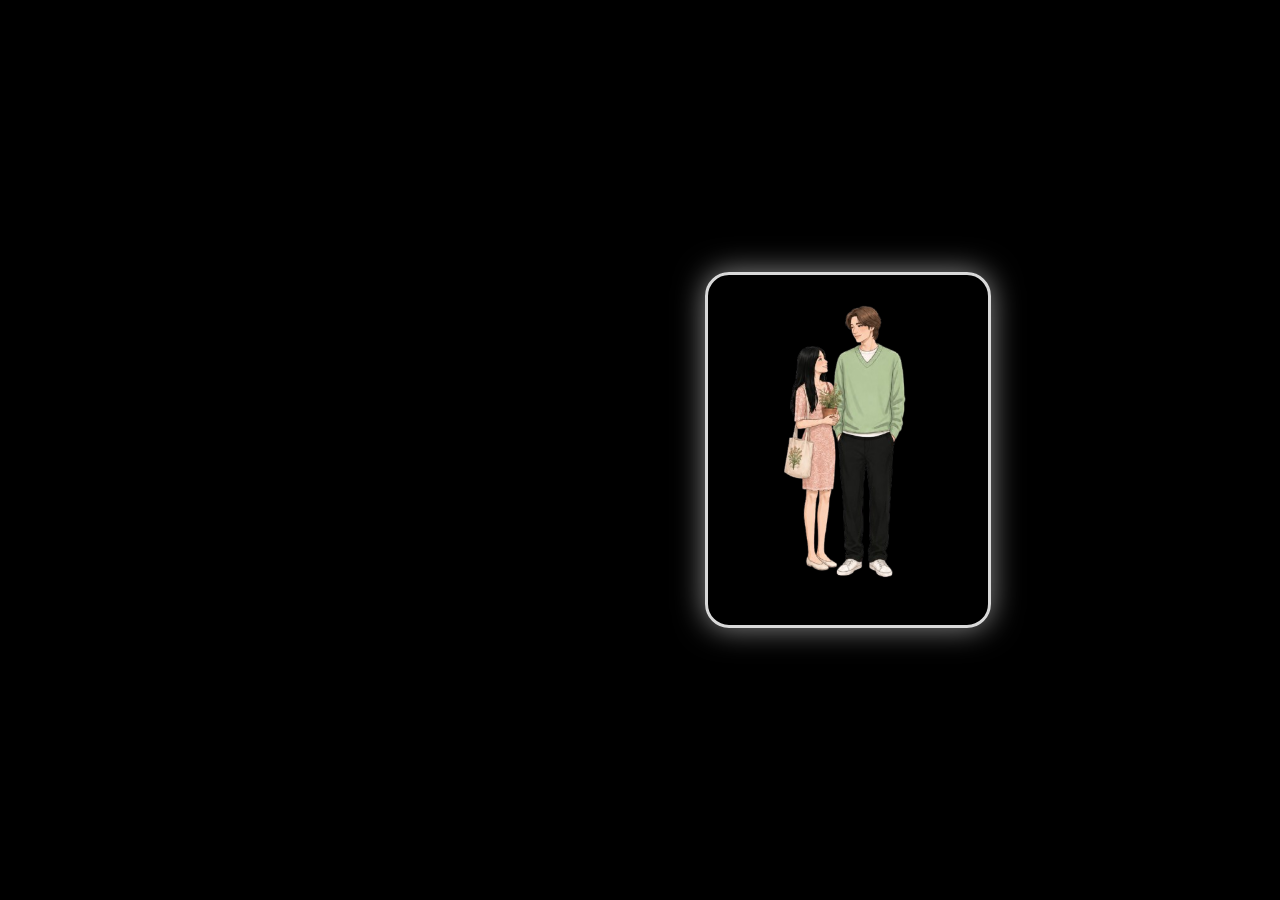
<file: flower/index.html>
<!DOCTYPE HTML>
<html xmlns="http://www.w3.org/1999/xhtml" xml:lang="en" lang="en">

	<head>
		<title>Happy Birthday</title>
		<meta http-equiv="content-type" content="text/html; charset=UTF-8">
		<meta name="viewport" content="width=device-width, initial-scale=1.0, maximum-scale=1.0, viewport-fit=cover">
		<style type="text/css">
			@font-face {
				font-family: 'Inconsolata' !important;
				src: url('Inconsolata.otf') format("truetype");
			}
		</style>
		<link href="css/default.css" type="text/css" rel="stylesheet">
		<script type="text/javascript" src="js/jquery.js"></script>
		<script type="text/javascript" src="js/garden.js"></script>
		<script type="text/javascript" src="js/functions.js"></script>

	</head>

	<body>
		<div style="position:relative">
			<div style="position:absolute;left:0;top:0">
				<div id="mainDiv">
					<div id="content">
						<div id="code">
							<pre style='color:#55cc66'><html><body style='color:#55cc66'><pre><span style='color:#004a43; '>#</span><span style='color:#004a43; '>include</span><span style='color:#800000; '>&lt;</span><span style='color:#40015a; '>stdio.h</span><span style='color:#800000; '>></span> 

<span style='color:#508050; font-weight:bold; '>char</span> str<span style='color:#808030; '>[</span><span style='color:#808030; '>]</span><span style='color:#808030; '>=</span><span style='color:#800080; '>{</span><span style='color:#778c77; '>73</span><span style='color:#808030; '>,</span><span style='color:#778c77; '>116</span><span style='color:#808030; '>,</span><span style='color:#778c77; '>39</span><span style='color:#808030; '>,</span><span style='color:#778c77; '>115</span><span style='color:#808030; '>,</span><span style='color:#778c77; '>32</span><span style='color:#808030; '>,</span><span style='color:#778c77; '>97</span><span style='color:#808030; '>,</span><span style='color:#778c77; '>32</span><span style='color:#808030; '>,</span><span style='color:#778c77; '>110</span><span style='color:#808030; '>,</span><span style='color:#778c77; '>105</span><span style='color:#808030; '>,</span><span style='color:#778c77; '>99</span><span style='color:#808030; '>,</span><span style='color:#778c77; '>101</span><span style='color:#808030; '>,</span><span style='color:#778c77; '>32</span><span style='color:#808030; '>,</span><span style='color:#778c77; '>102</span><span style='color:#808030; '>,</span><span style='color:#778c77; '>101</span><span style='color:#808030; '>,</span><span style='color:#778c77; '>101</span><span style='color:#808030; '>,</span><span style='color:#778c77; '>108</span><span style='color:#808030; '>,</span><span style='color:#778c77; '>105</span><span style='color:#808030; '>,</span><span style='color:#778c77; '>110</span><span style='color:#808030; '>,</span><span style='color:#778c77; '>103</span><span style='color:#808030; '>,</span><span style='color:#778c77; '>32</span><span style='color:#808030; '>,</span><span style='color:#778c77; '>119</span><span style='color:#808030; '>,</span><span style='color:#778c77; '>104</span><span style='color:#808030; '>,</span><span style='color:#778c77; '>101</span><span style='color:#808030; '>,</span><span style='color:#778c77; '>110</span><span style='color:#808030; '>,</span><span style='color:#778c77; '>32</span><span style='color:#808030; '>,</span><span style='color:#778c77; '>121</span><span style='color:#808030; '>,</span><span style='color:#778c77; '>111</span><span style='color:#808030; '>,</span><span style='color:#778c77; '>117</span><span style='color:#808030; '>,</span><span style='color:#778c77; '>32</span><span style='color:#808030; '>,</span><span style='color:#778c77; '>107</span><span style='color:#808030; '>,</span><span style='color:#778c77; '>110</span><span style='color:#808030; '>,</span><span style='color:#778c77; '>111</span><span style='color:#808030; '>,</span><span style='color:#778c77; '>119</span><span style='color:#808030; '>,</span><span style='color:#778c77; '>32</span><span style='color:#808030; '>,</span><span style='color:#778c77; '>116</span><span style='color:#808030; '>,</span><span style='color:#778c77; '>104</span><span style='color:#808030; '>,</span><span style='color:#778c77; '>97</span><span style='color:#808030; '>,</span><span style='color:#778c77; '>116</span><span style='color:#808030; '>,</span><span style='color:#778c77; '>32</span><span style='color:#808030; '>,</span><span style='color:#778c77; '>115</span><span style='color:#808030; '>,</span><span style='color:#778c77; '>111</span><span style='color:#808030; '>,</span><span style='color:#778c77; '>109</span><span style='color:#808030; '>,</span><span style='color:#778c77; '>101</span><span style='color:#808030; '>,</span><span style='color:#778c77; '>111</span><span style='color:#808030; '>,</span><span style='color:#778c77; '>110</span><span style='color:#808030; '>,</span><span style='color:#778c77; '>101</span><span style='color:#808030; '>,</span><span style='color:#778c77; '>32</span><span style='color:#808030; '>,</span><span style='color:#778c77; '>108</span><span style='color:#808030; '>,</span><span style='color:#778c77; '>105</span><span style='color:#808030; '>,</span><span style='color:#778c77; '>107</span><span style='color:#808030; '>,</span><span style='color:#778c77; '>101</span><span style='color:#808030; '>,</span><span style='color:#778c77; '>115</span><span style='color:#808030; '>,</span><span style='color:#778c77; '>32</span><span style='color:#808030; '>,</span><span style='color:#778c77; '>121</span><span style='color:#808030; '>,</span><span style='color:#778c77; '>111</span><span style='color:#808030; '>,</span><span style='color:#778c77; '>117</span><span style='color:#808030; '>,</span><span style='color:#778c77; '>44</span><span style='color:#808030; '>,</span><span style='color:#778c77; '>32</span><span style='color:#808030; '>,</span><span style='color:#778c77; '>115</span><span style='color:#808030; '>,</span><span style='color:#778c77; '>111</span><span style='color:#808030; '>,</span><span style='color:#778c77; '>109</span><span style='color:#808030; '>,</span><span style='color:#778c77; '>101</span><span style='color:#808030; '>,</span><span style='color:#778c77; '>111</span><span style='color:#808030; '>,</span><span style='color:#778c77; '>110</span><span style='color:#808030; '>,</span><span style='color:#778c77; '>101</span><span style='color:#808030; '>,</span><span style='color:#778c77; '>32</span><span style='color:#808030; '>,</span><span style='color:#778c77; '>116</span><span style='color:#808030; '>,</span><span style='color:#778c77; '>104</span><span style='color:#808030; '>,</span><span style='color:#778c77; '>105</span><span style='color:#808030; '>,</span><span style='color:#778c77; '>110</span><span style='color:#808030; '>,</span><span style='color:#778c77; '>107</span><span style='color:#808030; '>,</span><span style='color:#778c77; '>115</span><span style='color:#808030; '>,</span><span style='color:#778c77; '>32</span><span style='color:#808030; '>,</span><span style='color:#778c77; '>97</span><span style='color:#808030; '>,</span><span style='color:#778c77; '>98</span><span style='color:#808030; '>,</span><span style='color:#778c77; '>111</span><span style='color:#808030; '>,</span><span style='color:#778c77; '>117</span><span style='color:#808030; '>,</span><span style='color:#778c77; '>116</span><span style='color:#808030; '>,</span><span style='color:#778c77; '>32</span><span style='color:#808030; '>,</span><span style='color:#778c77; '>121</span><span style='color:#808030; '>,</span><span style='color:#778c77; '>111</span><span style='color:#808030; '>,</span><span style='color:#778c77; '>117</span><span style='color:#808030; '>,</span><span style='color:#778c77; '>44</span><span style='color:#808030; '>,</span><span style='color:#778c77; '>32</span><span style='color:#808030; '>,</span><span style='color:#778c77; '>115</span><span style='color:#808030; '>,</span><span style='color:#778c77; '>111</span><span style='color:#808030; '>,</span><span style='color:#778c77; '>109</span><span style='color:#808030; '>,</span><span style='color:#778c77; '>101</span><span style='color:#808030; '>,</span><span style='color:#778c77; '>111</span><span style='color:#808030; '>,</span><span style='color:#778c77; '>110</span><span style='color:#808030; '>,</span><span style='color:#778c77; '>101</span><span style='color:#808030; '>,</span><span style='color:#778c77; '>32</span><span style='color:#808030; '>,</span><span style='color:#778c77; '>110</span><span style='color:#808030; '>,</span><span style='color:#778c77; '>101</span><span style='color:#808030; '>,</span><span style='color:#778c77; '>101</span><span style='color:#808030; '>,</span><span style='color:#778c77; '>100</span><span style='color:#808030; '>,</span><span style='color:#778c77; '>115</span><span style='color:#808030; '>,</span><span style='color:#778c77; '>32</span><span style='color:#808030; '>,</span><span style='color:#778c77; '>121</span><span style='color:#808030; '>,</span><span style='color:#778c77; '>111</span><span style='color:#808030; '>,</span><span style='color:#778c77; '>117</span><span style='color:#808030; '>,</span><span style='color:#778c77; '>59</span><span style='color:#808030; '>,</span><span style='color:#778c77; '>32</span><span style='color:#808030; '>,</span><span style='color:#778c77; '>98</span><span style='color:#808030; '>,</span><span style='color:#778c77; '>117</span><span style='color:#808030; '>,</span><span style='color:#778c77; '>116</span><span style='color:#808030; '>,</span><span style='color:#778c77; '>32</span><span style='color:#808030; '>,</span><span style='color:#778c77; '>105</span><span style='color:#808030; '>,</span><span style='color:#778c77; '>116</span><span style='color:#808030; '>,</span><span style='color:#778c77; '>32</span><span style='color:#808030; '>,</span><span style='color:#778c77; '>102</span><span style='color:#808030; '>,</span><span style='color:#778c77; '>101</span><span style='color:#808030; '>,</span><span style='color:#778c77; '>101</span><span style='color:#808030; '>,</span><span style='color:#778c77; '>108</span><span style='color:#808030; '>,</span><span style='color:#778c77; '>115</span><span style='color:#808030; '>,</span><span style='color:#778c77; '>32</span><span style='color:#808030; '>,</span><span style='color:#778c77; '>109</span><span style='color:#808030; '>,</span><span style='color:#778c77; '>117</span><span style='color:#808030; '>,</span><span style='color:#778c77; '>99</span><span style='color:#808030; '>,</span><span style='color:#778c77; '>104</span><span style='color:#808030; '>,</span><span style='color:#778c77; '>32</span><span style='color:#808030; '>,</span><span style='color:#778c77; '>98</span><span style='color:#808030; '>,</span><span style='color:#778c77; '>101</span><span style='color:#808030; '>,</span><span style='color:#778c77; '>116</span><span style='color:#808030; '>,</span><span style='color:#778c77; '>116</span><span style='color:#808030; '>,</span><span style='color:#778c77; '>101</span><span style='color:#808030; '>,</span><span style='color:#778c77; '>114</span><span style='color:#808030; '>,</span><span style='color:#778c77; '>32</span><span style='color:#808030; '>,</span><span style='color:#778c77; '>119</span><span style='color:#808030; '>,</span><span style='color:#778c77; '>104</span><span style='color:#808030; '>,</span><span style='color:#778c77; '>101</span><span style='color:#808030; '>,</span><span style='color:#778c77; '>110</span><span style='color:#808030; '>,</span><span style='color:#778c77; '>32</span><span style='color:#808030; '>,</span><span style='color:#778c77; '>121</span><span style='color:#808030; '>,</span><span style='color:#778c77; '>111</span><span style='color:#808030; '>,</span><span style='color:#778c77; '>117</span><span style='color:#808030; '>,</span><span style='color:#778c77; '>32</span><span style='color:#808030; '>,</span><span style='color:#778c77; '>107</span><span style='color:#808030; '>,</span><span style='color:#778c77; '>110</span><span style='color:#808030; '>,</span><span style='color:#778c77; '>111</span><span style='color:#808030; '>,</span><span style='color:#778c77; '>119</span><span style='color:#808030; '>,</span><span style='color:#778c77; '>32</span><span style='color:#808030; '>,</span><span style='color:#778c77; '>116</span><span style='color:#808030; '>,</span><span style='color:#778c77; '>104</span><span style='color:#808030; '>,</span><span style='color:#778c77; '>97</span><span style='color:#808030; '>,</span><span style='color:#778c77; '>116</span><span style='color:#808030; '>,</span><span style='color:#778c77; '>32</span><span style='color:#808030; '>,</span><span style='color:#778c77; '>115</span><span style='color:#808030; '>,</span><span style='color:#778c77; '>111</span><span style='color:#808030; '>,</span><span style='color:#778c77; '>109</span><span style='color:#808030; '>,</span><span style='color:#778c77; '>101</span><span style='color:#808030; '>,</span><span style='color:#778c77; '>111</span><span style='color:#808030; '>,</span><span style='color:#778c77; '>110</span><span style='color:#808030; '>,</span><span style='color:#778c77; '>101</span><span style='color:#808030; '>,</span><span style='color:#778c77; '>32</span><span style='color:#808030; '>,</span><span style='color:#778c77; '>110</span><span style='color:#808030; '>,</span><span style='color:#778c77; '>101</span><span style='color:#808030; '>,</span><span style='color:#778c77; '>118</span><span style='color:#808030; '>,</span><span style='color:#778c77; '>101</span><span style='color:#808030; '>,</span><span style='color:#778c77; '>114</span><span style='color:#808030; '>,</span><span style='color:#778c77; '>32</span><span style='color:#808030; '>,</span><span style='color:#778c77; '>101</span><span style='color:#808030; '>,</span><span style='color:#778c77; '>118</span><span style='color:#808030; '>,</span><span style='color:#778c77; '>101</span><span style='color:#808030; '>,</span><span style='color:#778c77; '>114</span><span style='color:#808030; '>,</span><span style='color:#778c77; '>32</span><span style='color:#808030; '>,</span><span style='color:#778c77; '>102</span><span style='color:#808030; '>,</span><span style='color:#778c77; '>111</span><span style='color:#808030; '>,</span><span style='color:#778c77; '>114</span><span style='color:#808030; '>,</span><span style='color:#778c77; '>103</span><span style='color:#808030; '>,</span><span style='color:#778c77; '>101</span><span style='color:#808030; '>,</span><span style='color:#778c77; '>116</span><span style='color:#808030; '>,</span><span style='color:#778c77; '>115</span><span style='color:#808030; '>,</span><span style='color:#778c77; '>32</span><span style='color:#808030; '>,</span><span style='color:#778c77; '>121</span><span style='color:#808030; '>,</span><span style='color:#778c77; '>111</span><span style='color:#808030; '>,</span><span style='color:#778c77; '>117</span><span style='color:#808030; '>,</span><span style='color:#778c77; '>114</span><span style='color:#808030; '>,</span><span style='color:#778c77; '>32</span><span style='color:#808030; '>,</span><span style='color:#778c77; '>98</span><span style='color:#808030; '>,</span><span style='color:#778c77; '>105</span><span style='color:#808030; '>,</span><span style='color:#778c77; '>114</span><span style='color:#808030; '>,</span><span style='color:#778c77; '>116</span><span style='color:#808030; '>,</span><span style='color:#778c77; '>104</span><span style='color:#808030; '>,</span><span style='color:#778c77; '>100</span><span style='color:#808030; '>,</span><span style='color:#778c77; '>97</span><span style='color:#808030; '>,</span><span style='color:#778c77; '>121</span><span style='color:#808030; '>,</span><span style='color:#778c77; '>46</span><span style='color:#808030; '>,</span><span style='color:#778c77; '>34</span><span style='color:#808030; '>,</span><span style='color:#778c77; '>72</span><span style='color:#808030; '>,</span><span style='color:#778c77; '>65</span><span style='color:#808030; '>,</span><span style='color:#778c77; '>80</span><span style='color:#808030; '>,</span><span style='color:#778c77; '>80</span><span style='color:#808030; '>,</span><span style='color:#778c77; '>89</span><span style='color:#808030; '>,</span><span style='color:#778c77; '>32</span><span style='color:#808030; '>,</span><span style='color:#778c77; '>66</span><span style='color:#808030; '>,</span><span style='color:#778c77; '>73</span><span style='color:#808030; '>,</span><span style='color:#778c77; '>82</span><span style='color:#808030; '>,</span><span style='color:#778c77; '>84</span><span style='color:#808030; '>,</span><span style='color:#778c77; '>72</span><span style='color:#808030; '>,</span><span style='color:#778c77; '>68</span><span style='color:#808030; '>,</span><span style='color:#778c77; '>65</span><span style='color:#808030; '>,</span><span style='color:#778c77; '>89</span><span style='color:#808030; '>,</span><span style='color:#778c77; '>34</span><span style='color:#808030; '>,</span><span style='color:#778c77; '>46</span><span style='color:#808030; '>,</span><span style='color:#778c77; '>32</span><span style='color:#808030; '>,</span><span style='color:#800080; '>}</span><span style='color:#800080; '>;</span>

<span style='color:#508050; font-weight:bold; '>int</span> <span style='color:#400000; '>main</span><span style='color:#808030; '>(</span><span style='color:#508050; font-weight:bold; '>void</span><span style='color:#808030; '>)</span><span style='color:#800080; '>{</span>
    <span style='color:#603000; '>printf</span><span style='color:#808030; '>(</span><span style='color:#800000; '>"</span><span style='color:#aa3333; font-weight:bold; '>%s</span><span style='color:#800000; '>"</span><span style='color:#808030; '>,</span>str<span style='color:#808030; '>)</span><span style='color:#800080; '>;</span>
    <span style='color:#508050; font-weight:bold; '>return</span> <span style='color:#778c77; '>0</span><span style='color:#800080; '>;</span>
<span style='color:#800080; '>}</span></pre>
						</div>
						<div id="loveHeart">
							<canvas id="garden"></canvas>
							<div id="words">
								<div id="messages">
									Gracias por todas las canciones
									<div id="elapseClock"></div>
								</div>
								<div id="loveu">
									Incluso las cicatrices que fueron formadas por mis errores<br />
									son mis propias constelaciones<br />
									<span style="color:#FFFFFF">
										<big>
											FELIZ DÍAA
										</big>
									</span>
									<br />
									<div class="signature">
										- con cariño, danielo
									</div>
								</div>
							</div>
						</div>
						<div id="side-photo">
  							<img src="images/karen.png" alt="Foto de Karencita Hope">
						</div>
					</div>
					<div id="copyright">
						Rearranged & remade by <a href="https://maoyin.eu/">Maoyin Sun</a><br />Inspired by <a
							href="http://www.openrise.com/lab/FlowerPower/">FlowerPower</a> project.<br />Firework by <a
							href="https://twitter.com/jackrugile">@jackrugile</a><br />Using Frame by <a
							href='http://hackerzhou.me'>hackerzhou.me</a>
					</div>
				</div>
			</div>
			<div style="position:absolute;left:0;top:0">
				<canvas id="canvas">Canvas is not supported in your browser.</canvas>
			</div>

		</div>
		<script type="text/javascript">
			var offsetX = $("#loveHeart").width() / 2;
			var offsetY = $("#loveHeart").height() / 2 - 55;
			var together = new Date();
			together.setFullYear(2005, 7, 11);
			together.setHours(0);
			together.setMinutes(0);
			together.setSeconds(0);
			together.setMilliseconds(0);

			if (!document.createElement('canvas').getContext) {
				var msg = document.createElement("div");
				msg.id = "errorMsg";
				msg.innerHTML = "Your browser doesn't support HTML5!<br/>Recommend use Chrome 14+/IE 9+/Firefox 7+/Safari 4+";
				document.body.appendChild(msg);
				$("#code").css("display", "none")
				$("#copyright").css("position", "absolute");
				$("#copyright").css("bottom", "10px");
				document.execCommand("stop");
			} else {
				setTimeout(function () {
					startHeartAnimation();
				}, 5000);

				timeElapse(together);
				setInterval(function () {
					timeElapse(together);
				}, 500);

				adjustCodePosition();
				$("#code").typewriter();
			}
		</script>
		<script type="text/javascript" src="js/fireworks.js"></script>

	</body>

</html>
</file>
<file: flower/css/default.css>
body{
  margin:0;
  padding:0;
  font-size:12px;
  overflow:auto;
  font-family: 'Inconsolata' !important;
  background: black;
}

#mainDiv{
  width:100%;
  height:100%
}

#loveHeart{
  float:left;
  width:670px;
  height:625px
}

#garden{
  width:100%;
  height:100%
}

#elapseClock{
  text-align:right;
  font-size:18px;
  margin-top:10px;
  margin-bottom:0px
}

#words{
  width:500px;
  font-size:24px;
  color:#666
}

#messages{
  display:none
}

#elapseClock .digit
{
  font-family:"digit";
  font-size:36px
}

#loveu
 {
  padding:5px;
  font-size:22px;
  margin-top:30px;
  margin-right:0px;
  text-align:center;
  display:none
}

#loveu .signature{
  margin-top:10px;
  font-size:20px;
}

#clickSound{
  display:none
}

#code{
  float:left;
  width:440px;
  height:400px;
  color:#333;
  font-size:12px
}

#code .string{
  color:#2a36ff
}

#code .keyword{
  color:#7f0055;
  font-weight:bold
}

#code .placeholder{
  margin-left:15px
}

#code .space{
  margin-left:7px
}

#code .comments{
  color:#3f7f5f
}

#copyright{
  margin-top:10px;
  text-align:center;
  width:100%;
  color:#666
}

#errorMsg{
  width:100%;
  text-align:center;
  font-size:24px;
  position:absolute;
  top:100px;
  left:0
}

#copyright a{
  color:#666
}

canvas {
	cursor: crosshair;
 	display: block;
}

#code {
  display: none !important;
}

#copyright {
  display: none !important;
}

#content {
  width: 100% !important;
  height: 100vh !important;
  margin: 0 !important;
}

#loveHeart {
  float: none !important;
  margin: 0 auto;
  width: 670px;
  height: 625px;
}

#words {
  color: #ffffff;
  text-align: center;
  text-shadow: 0 0 12px rgba(255, 255, 255, 0.7);
}

#messages {
  font-size: 28px;
  line-height: 1.3em;
}

#loveu {
  color: #ffffff;
  font-size: 24px;
  line-height: 1.4em;
}

body {
  overflow: hidden;
}

#elapseClock {
  text-align: center !important;
  font-size: 20px !important;
  margin-top: 12px !important;
  margin-bottom: 22px !important;
  line-height: 1.6em;
}

#elapseClock .digit {
  font-size: 34px !important;
}

#words {
  color: #ffffff !important;
  text-align: center !important;
  text-shadow: 0 0 12px rgba(255, 255, 255, 0.8);
}

#messages {
  font-size: 26px !important;
  line-height: 1.35em;
}

#loveu {
  color: #ffffff !important;
  font-size: 24px !important;
  line-height: 1.4em;
}

#content {
  display: flex !important;
  align-items: center !important;
  justify-content: center !important;
  gap: 35px !important;
  width: 100% !important;
  height: 100vh !important;
  margin: 0 !important;
}

#loveHeart {
  float: none !important;
  flex: 0 0 670px;
  order: 1;
}

#side-photo {
  flex: 0 0 280px;
  order: 2;
  display: flex;
  align-items: center;
  justify-content: center;
  z-index: 10;
}

#side-photo img {
  width: 280px;
  max-height: 420px;
  object-fit: cover;
  border-radius: 24px;
  border: 3px solid rgba(255, 255, 255, 0.85);
  box-shadow: 0 0 30px rgba(255, 255, 255, 0.55);
}

/* Responsive: el corazón (670px) + la foto (280px) + el espacio (35px) suman
   985px fijos que no se encogen (flex-shrink:0), así que en vez de romper
   ese layout, se escala el bloque completo como una sola unidad para que
   quepa en cualquier pantalla (celular, tablet o laptop chica). Como el
   canvas del corazón lee su tamaño real de CSS al cargar (functions.js),
   esto no requiere tocar nada del JS. Se usan valores fijos por punto de
   quiebre (en vez de calc()/min() anidados) para máxima compatibilidad. */
#content {
  transform-origin: 50% 50%;
}

@media (max-width: 1040px) {
  #content { transform: scale(0.9); }
}

@media (max-width: 900px) {
  #content { transform: scale(0.75); }
}

@media (max-width: 700px) {
  #content { transform: scale(0.58); }
}

@media (max-width: 500px) {
  #content { transform: scale(0.42); }
}

@media (max-width: 400px) {
  #content { transform: scale(0.34); }
}

@media (max-width: 340px) {
  #content { transform: scale(0.29); }
}
</file>
